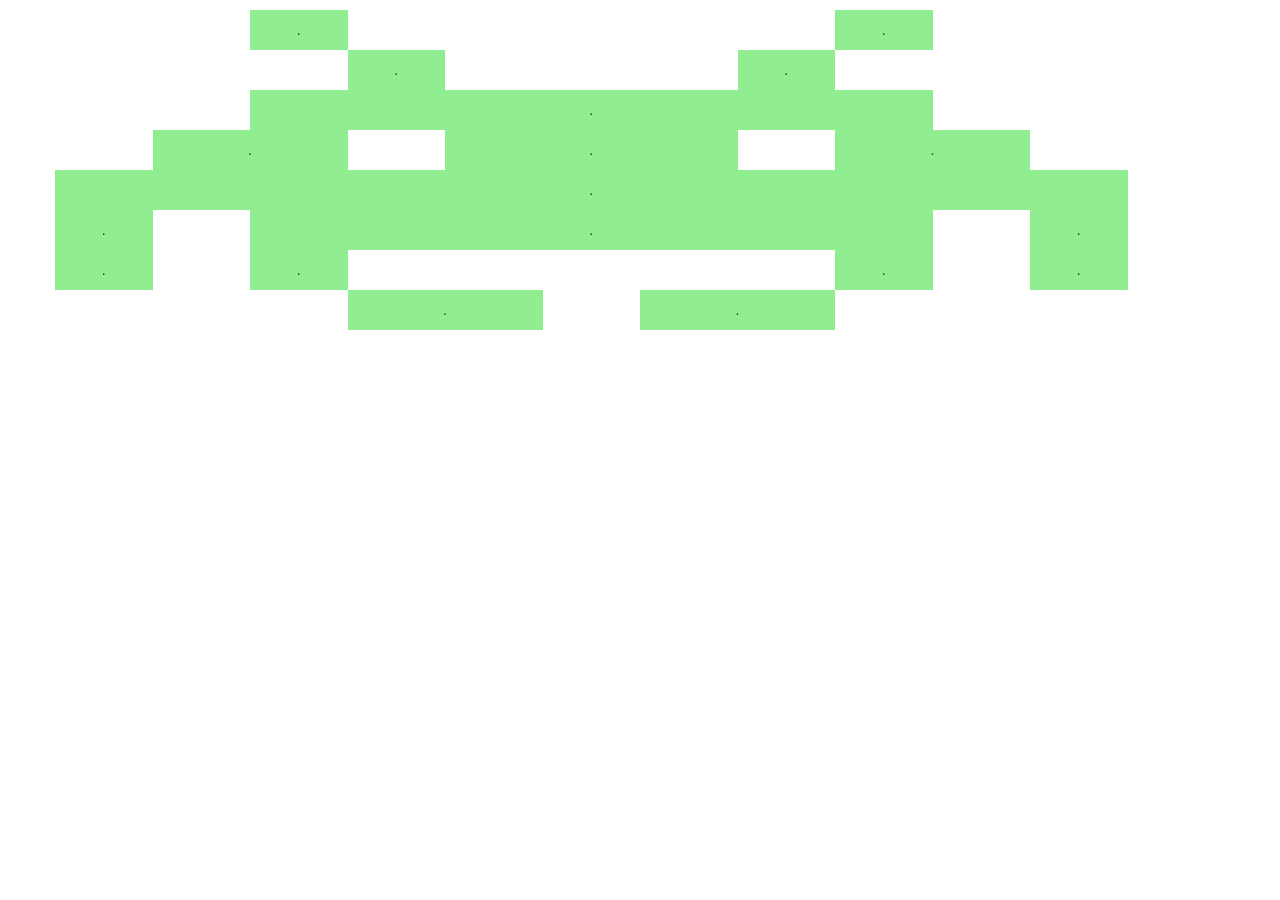
<file: index2.html>
<!DOCTYPE html>
<html>
  <head>
    <link href="style/bootstrap.css" rel="stylesheet">
    <link href="style/style2.css" rel="stylesheet">
  </head>
  <body>
    <div class="container">
        <div class="row">
            <div class="col-lg-1 col-lg-offset-2">.</div>
            <div class="col-lg-1 col-lg-offset-5">.</div>
        </div>
        <div class="row">
            <div class="col-lg-1 col-lg-offset-3">.</div>
            <div class="col-lg-1 col-lg-offset-3">.</div>
        </div>
        <div class="row">
            <div class="col-lg-7 col-lg-offset-2">.</div>
        </div>
        <div class="row">
            <div class="col-lg-2 col-lg-offset-1">.</div>
            <div class="col-lg-3 col-lg-offset-1">.</div>
            <div class="col-lg-2 col-lg-offset-1">.</div>
        </div>
        <div class="row">
           <div class="col-lg-11">.</div>
        </div>
        <div class="row">
            <div class="col-lg-1">.</div>
            <div class="col-lg-7 col-lg-offset-1">.</div>
            <div class="col-lg-1 col-lg-offset-1">.</div>
        </div>
        <div class="row">
            <div class="col-lg-1">.</div>
            <div class="col-lg-1 col-lg-offset-1">.</div>
            <div class="col-lg-1 col-lg-offset-5">.</div>
            <div class="col-lg-1 col-lg-offset-1">.</div>
        </div>
        <div class="row">
            <div class="col-lg-2 col-lg-offset-3">.</div>
            <div class="col-lg-2 col-lg-offset-1">.</div>
        </div>
    </div>
  </body>
</html>
</file>
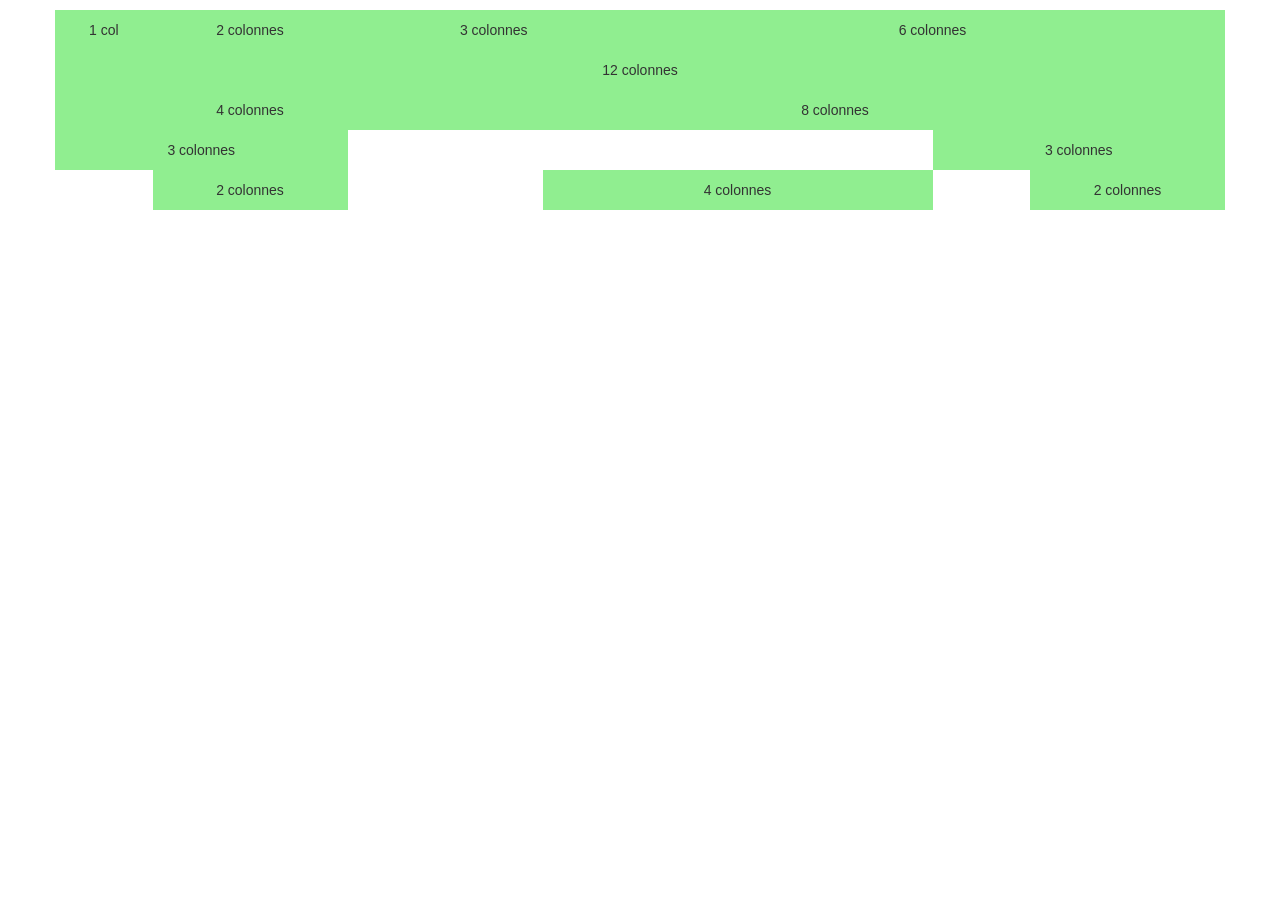
<file: index3.html>
<!DOCTYPE html>
<html>
  <head>
    <link href="style/bootstrap.css" rel="stylesheet">
    <link href="style/style2.css" rel="stylesheet">
  </head>
  <body>
    <div class="container">
      <div class="row">
        <div class="col-lg-1">1 col</div>
        <div class="col-lg-2">2 colonnes</div>
        <div class="col-lg-3">3 colonnes</div>
        <div class="col-lg-6">6 colonnes</div>
      </div>
      <div class="row">
        <div class="col-lg-12">12 colonnes</div>
      </div>
      <div class="row">
        <div class="col-lg-4">4 colonnes</div>
        <div class="col-lg-8">8 colonnes</div>
      </div>
      <div class="row">
        <div class="col-lg-3">3 colonnes</div>
        <div class="col-lg-offset-6 col-lg-3">3 colonnes</div>
      </div>
      <div class="row">
        <div class="col-lg-2 col-lg-offset-1">2 colonnes</div>
        <div class="col-lg-4 col-lg-offset-2">4 colonnes</div>
        <div class="col-lg-2 col-lg-offset-1">2 colonnes</div>
      </div>
    </div>
  </body>
</html>
</file>
<file: style/style2.css>
body {
  padding-top: 10px;
}
[class*="col-"], footer {
  background-color: lightgreen;
  line-height: 40px;
  text-align: center;
} 
.container {
  padding-right: 15px;
  padding-left: 15px;
  margin-right: auto;
  margin-left: auto;
}

@media (min-width: 768px) {
  .container {
    width: 750px;
  }
}
@media (min-width: 992px) {
  .container {
    width: 970px;
  }
}
@media (min-width: 1200px) {
  .container {
    width: 1170px;
  }
}
</file>
